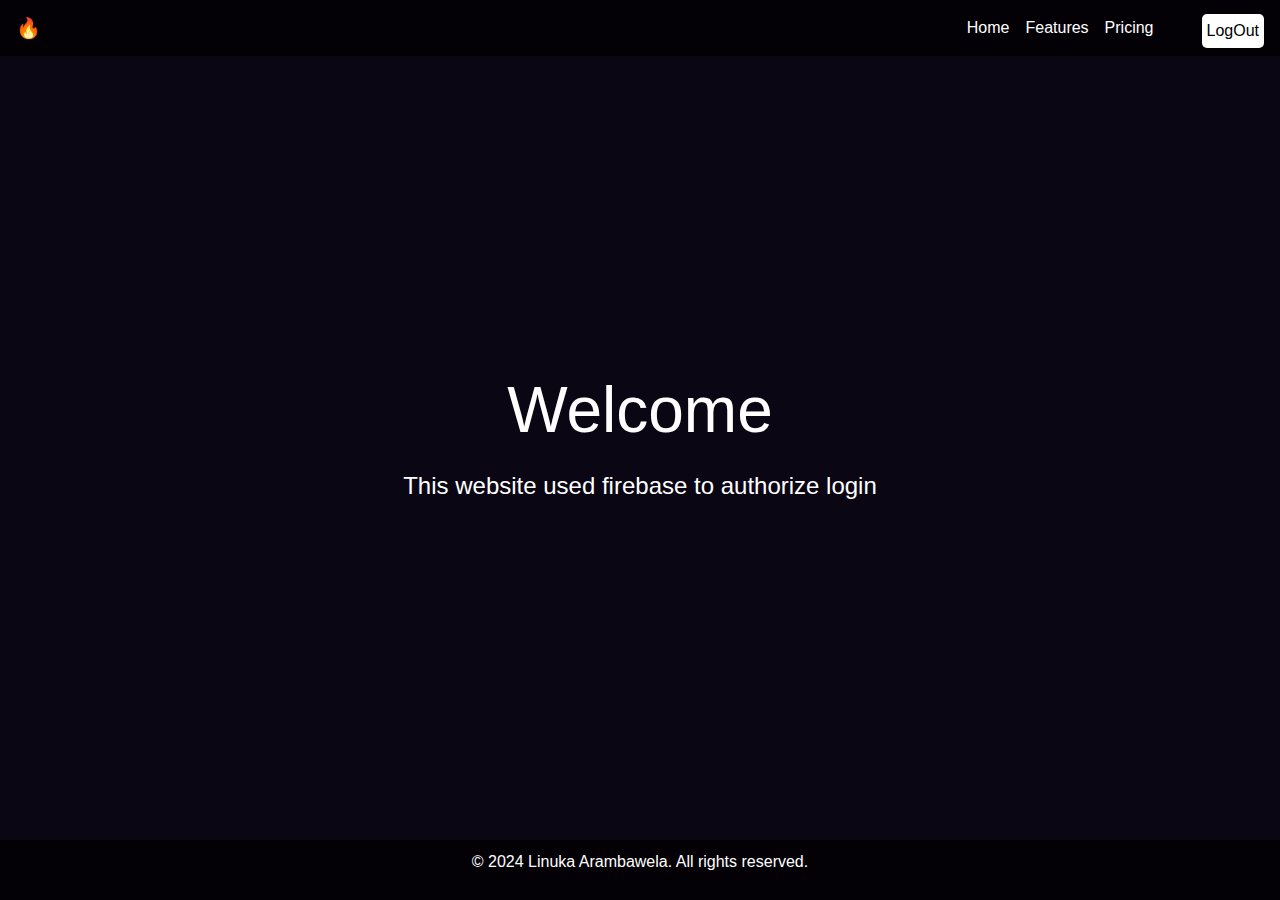
<file: home.html>
<!DOCTYPE html>
<html lang="en">
<head>
    <meta charset="UTF-8">
    <meta name="viewport" content="width=device-width, initial-scale=1.0">
    <title>Home Page</title>
    <link href="https://stackpath.bootstrapcdn.com/bootstrap/4.5.2/css/bootstrap.min.css" rel="stylesheet">
    <link href="css/home.css" rel="stylesheet">
</head>
<body>
    <nav class="navbar navbar-expand-lg navbar-custom">
        <a class="navbar-brand" href="#">&#128293;
        </a>
        <button class="navbar-toggler" type="button" data-toggle="collapse" data-target="#navbarNav" aria-controls="navbarNav" aria-expanded="false" aria-label="Toggle navigation">
            <span class="navbar-toggler-icon"></span>
        </button>
        <div class="collapse navbar-collapse" id="navbarNav">
            <ul class="navbar-nav ml-auto">
                <li class="nav-item">
                    <a class="nav-link" href="#">Home</a>
                </li>
                <li class="nav-item">
                    <a class="nav-link" href="#">Features</a>
                </li>
                <li class="nav-item">
                    <a class="nav-link" href="#">Pricing</a>
                </li>
            </ul>
            <a class="button" href="index.html">LogOut</a>
        </div>
    </nav>

    <div class="hero-section">
        <div>
            <h1>Welcome </h1>
            <p>This website used firebase to authorize login</p>
            <!-- <a href="register.html" class="btn btn-primary btn-lg">Get Started</a> -->
        </div>
    </div>

    <footer class="footer">
        <p>&copy; 2024 Linuka Arambawela. All rights reserved.</p>
    </footer>

    <script src="https://code.jquery.com/jquery-3.5.1.slim.min.js"></script>
    <script src="https://cdn.jsdelivr.net/npm/@popperjs/core@2.9.2/dist/umd/popper.min.js"></script>
    <script src="https://stackpath.bootstrapcdn.com/bootstrap/4.5.2/js/bootstrap.min.js"></script>
</body>
</html>
</file>
<file: css/home.css>
body {
    background-color: #0a0614;    
    background-size: cover;
    height: 100vh;
    display: flex;
    flex-direction: column;
}
.navbar-custom {
    background-color: rgba(0, 0, 0, 0.7);
}
.navbar-custom .navbar-brand,
.navbar-custom .nav-link {
    color: #fff;
}
.button{
    background-color: #fff;
    color: #000;
    padding: 5px 5px;
    border-radius: 5px;
    text-decoration: none;
    display: inline-block;
    margin-top: 5px;
    margin-left: 40px;
    text-decoration: none;
}

.hero-section {
    flex: 1;
    display: flex;
    justify-content: center;
    align-items: center;
    color: #fff;
    text-align: center;
}
.hero-section h1 {
    font-size: 4rem;
    margin-bottom: 20px;
}
.hero-section p {
    font-size: 1.5rem;
    margin-bottom: 20px;
}
.footer {
    background-color: rgba(0, 0, 0, 0.7);
    color: #fff;
    padding: 10px 0;
    text-align: center;
}
</file>
